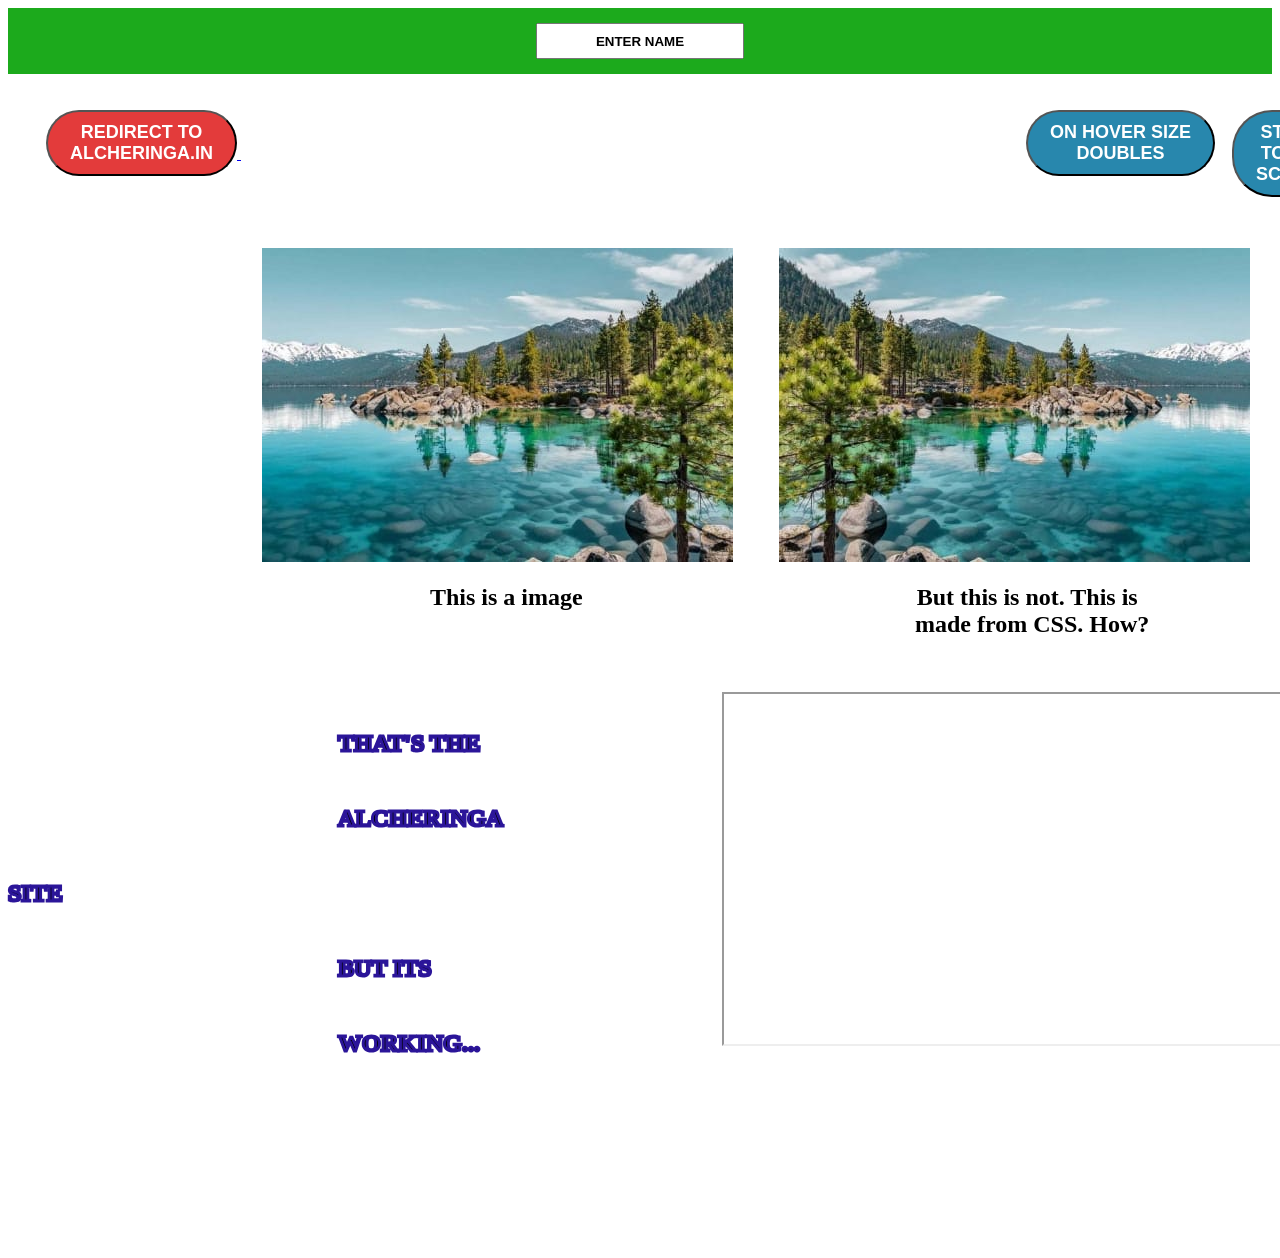
<file: OneDrive/Documents/WebDev Alcher/task 1/index.html>
<!DOCTYPE html>
<html>
    <head>
        <link rel="stylesheet" href="styles.css">
        <title>Task 1</title>
    </head>
    <body>
        <div class="entername">
        <input type="text" placeholder="ENTER NAME">
        </div>
        <br><br>
        <a href="https://www.alcheringa.in" >
            <button class="alchersite">REDIRECT TO <br> ALCHERINGA.IN</button>
        </a>
        <button class="sizedouble">ON HOVER SIZE <br> DOUBLES</button>
        <button class="screenstick">STICKS TO THE <br> SCREEN </button>
        <br><br><br><br><br>
        <img src="image.jpeg" alt="image">
        <img class="invert" src="image.jpeg" alt="image">
        <br><br>
        <p>This is a image</p>      
        <span>But this is not. This is</span>
        <span class="invert">made from CSS. How?</span>
        <br><br><br><br>
        <div class="flex">
            <div class="text">
                <span>THAT'S THE</span> <br>
                <span>ALCHERINGA SITE </span> <br>
                <span>BUT ITS </span> <br>
                <span>WORKING...</span>
            </div>
            <div class="alchersite">
               <iframe src="https://www.alcheringa.in"></iframe>
            </div>
        </div>
    </body>
</html>
</file>
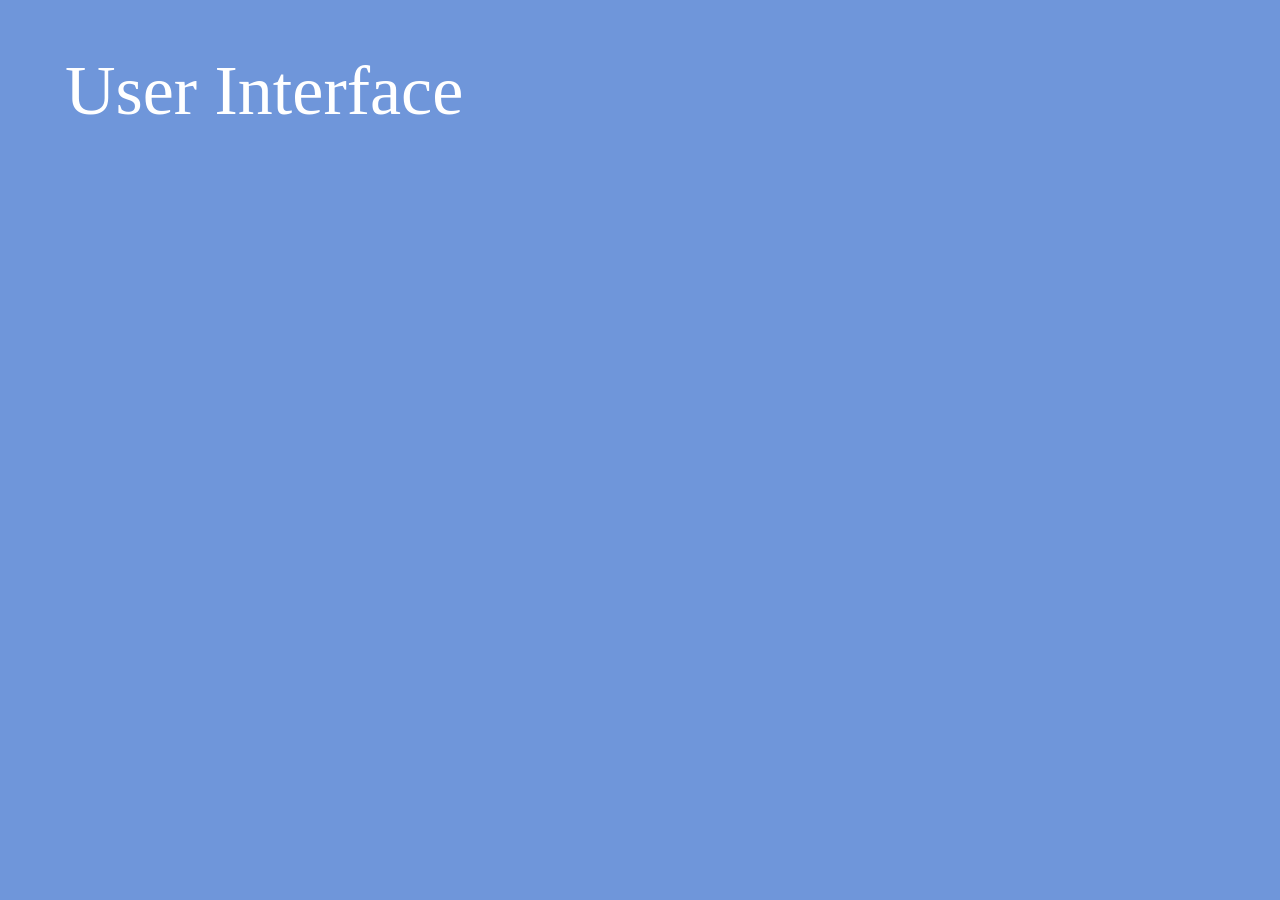
<file: OneDrive/Documents/WebDev Alcher/weather_app task2/index.html>
<!DOCTYPE html>
<html lang="en">
<head>
    <meta charset="UTF-8">
    <meta name="viewport" content="width=device-width, initial-scale=1.0">
    <title>Document</title>
    <link href="style.css" rel="stylesheet">
</head>
<body style="background-color:rgb(111, 150, 218);">
    <p class="user">User Interface</p>
    <div class="interface">
        <div class="city">
            <p></p>
        </div>
        <div class="props">
            <p></p>
        </div>
    </div>
    <script src="sandbox2.js"></script>
</body>
</html>
</file>
<file: OneDrive/Documents/WebDev Alcher/task 1/styles.css>
div.entername{
    
    background-color: #1caa1c;
    text-align: center;
    padding: 15px; 
}
input{
    width: 200px;
    height: 30px;
}
input::placeholder{
    text-align: center;
    color: black;
    font-weight: bold;
}
button.alchersite{
    color: white;
    background-color: #e33b3b;
    margin-left: 38px;
    padding: 10px 22px;
    border-radius: 40px;
    font-size: large;
    font-weight: bold;
}
img{
    margin-left: 254px;
}
img.invert{
    display: inline;
    transform:scaleX(-1);
    margin-left: 42px;
}
p{
    display: inline;
    margin-left: 422px;
    font-weight: bold;
    font-size:x-large;
}
span{
    display: inline;
    margin-left: 330px;
    font-weight: bold;
    font-size: x-large;
}
span.invert{
    margin-left: 907px;
    font-weight: bold;
    font-size: x-large;
}
div.flex{
    display: flex;
}
div.text{
    -webkit-text-stroke: 3px #2b1599;
    font-size: 65px;
    font-weight: 1000px;
}
iframe{
    margin-left: 220px;
    width: 600px;
    height: 350px;
    margin-bottom: 200px;
}
button.sizedouble{
    padding: 10px 22px;
    border-radius: 40px;
    color: white;
    font-size: large;
    font-weight: bold;
    margin-left: 785px;
    background-color: #2887ad;
}
button.sizedouble:hover{
    transform: scale(1.3);
}
button.screenstick{
    position: fixed;
    padding: 10px 22px;
    border-radius: 40px;
    margin-left: 17px;
    color: white;
    font-size: large;
    font-weight: bold;
    background-color: #2887ad;
}
</file>
<file: OneDrive/Documents/WebDev Alcher/weather_app task2/style.css>
.interface{
    display: flex;
    text-align: center;
    margin-top: 9%;
    margin-left: 30%;
    font-weight:lighter;
    color: white;
}
.props{
    background-color: rgb(152, 200, 240);
    text-align: left;
    font-size: medium;
    font-size: larger;
    margin-left: 70px;
    display: block;
    border-radius: 10%;
    color: white;
}
.city{
    font-size: larger;
    color: white;
}
.temp{
    font-size: 80px;
    display: inline;
    color: white;
}
.user{
    font-size: 70px;
    margin-top: 4%;
    margin-left: 4.5%;
    color: white;
}
</file>
